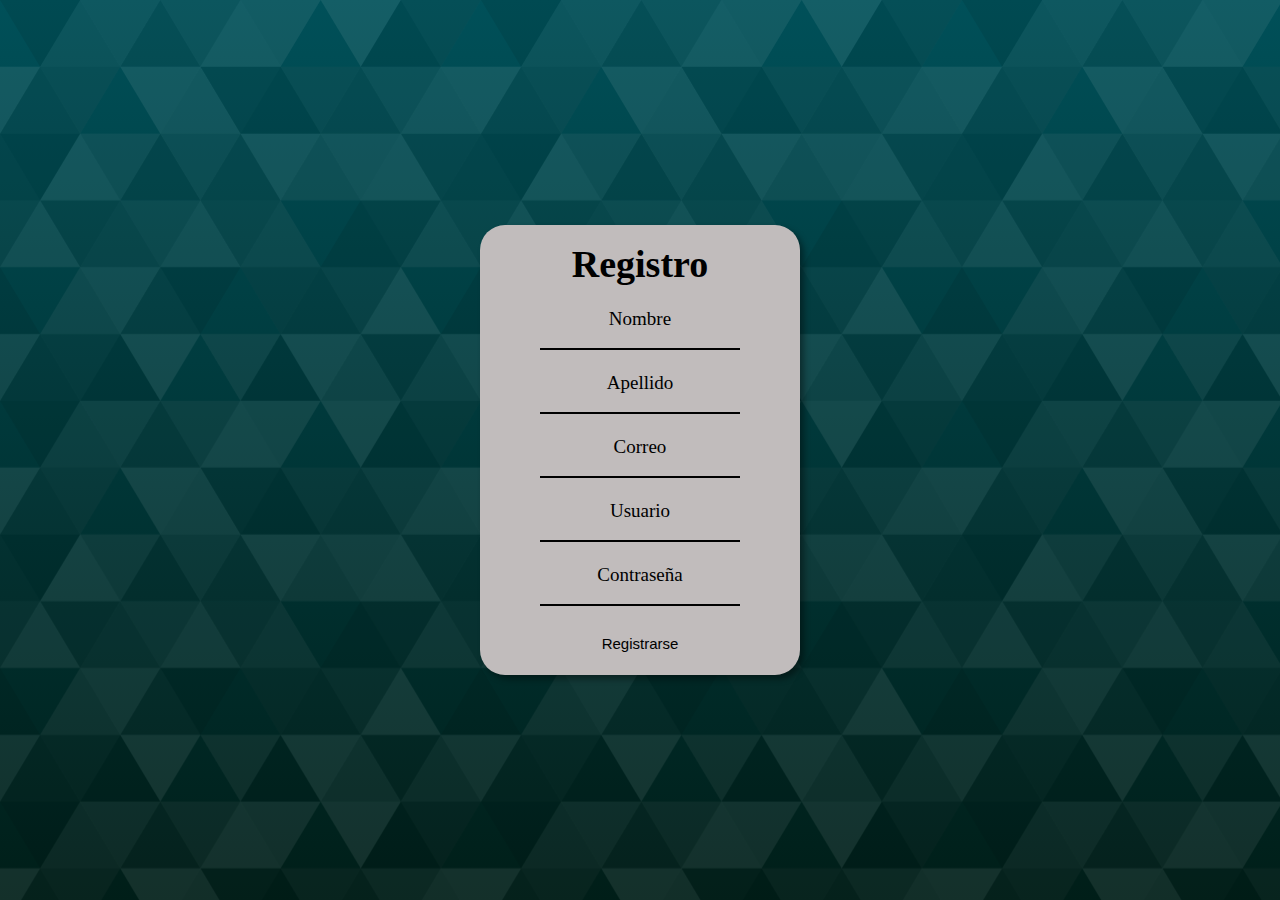
<file: index.html>
<!DOCTYPE html>
<html lang="es">
<head>
    <meta charset="UTF-8">
    <meta http-equiv="X-UA-Compatible" content="IE=edge">
    <meta name="viewport" content="width=device-width, initial-scale=1.0">
    <link rel="stylesheet" href="./styleregistro.css">
    <title>Registrarse</title>
    <link rel="icon" href="./icon.png">
</head>
<body>
    <section class="registro form">
        <form action="" class="registarse-formulario caja">
            <h1>Registro</h1>
            <br>
            <label for="">Nombre</label>
            <input required type="text" class="input-registro">
            <br>
            <label for="">Apellido</label>
            <input required type="text" class="input-registro">
            <br>
            <label for="">Correo</label>
            <input required type="email" class="input-registro">
            <br>
            <label for="">Usuario</label>
            <input required type="text" id="userRegistro" class="input-registro">
            <br>
            <label for="">Contraseña</label>
            <input required type="password" name="Contraseña" id="passwordRegistro" class="input-registro">
            <br>
            <button type="button" id="boton-registro">Registrarse</button>
        </form>
    </section>

    <section class="login form">
        <form action="" class="login-formulario caja">
            <h1>Iniciar Seccion</h1>
            <br>
            <label for="">Usuario</label>
            <input required type="text" class="input" id="userLogin">
            <br>
            <label for="">Contraseña</label>
            <input required type="password" name="Contraseña" class="input" id="passwordLogin">
            <br>
            <button type="button" id="boton-login">Ingresar</button>
        </form>
    </section>

    <script src="./registro.js"></script>
</body>
</html>
</file>
<file: styleregistro.css>
*{
    margin: 0%;
    padding: 0%;
    box-sizing: border-box;
}
.registro{
    width: 100%;
    height: 100vh;
    display: flex;
    justify-content: center;
    align-items: center;
    position: absolute;
    background-color: #005059;
    background-image: url("data:image/svg+xml,%3Csvg xmlns='http://www.w3.org/2000/svg' width='100%25'%3E%3Cdefs%3E%3ClinearGradient id='a' gradientUnits='userSpaceOnUse' x1='0' x2='0' y1='0' y2='100%25' gradientTransform='rotate(0,640,284)'%3E%3Cstop offset='0' stop-color='%23005059'/%3E%3Cstop offset='1' stop-color='%23001E18'/%3E%3C/linearGradient%3E%3Cpattern patternUnits='userSpaceOnUse' id='b' width='481' height='400.8' x='0' y='0' viewBox='0 0 1080 900'%3E%3Cg fill-opacity='0.08'%3E%3Cpolygon fill='%23444' points='90 150 0 300 180 300'/%3E%3Cpolygon points='90 150 180 0 0 0'/%3E%3Cpolygon fill='%23AAA' points='270 150 360 0 180 0'/%3E%3Cpolygon fill='%23DDD' points='450 150 360 300 540 300'/%3E%3Cpolygon fill='%23999' points='450 150 540 0 360 0'/%3E%3Cpolygon points='630 150 540 300 720 300'/%3E%3Cpolygon fill='%23DDD' points='630 150 720 0 540 0'/%3E%3Cpolygon fill='%23444' points='810 150 720 300 900 300'/%3E%3Cpolygon fill='%23FFF' points='810 150 900 0 720 0'/%3E%3Cpolygon fill='%23DDD' points='990 150 900 300 1080 300'/%3E%3Cpolygon fill='%23444' points='990 150 1080 0 900 0'/%3E%3Cpolygon fill='%23DDD' points='90 450 0 600 180 600'/%3E%3Cpolygon points='90 450 180 300 0 300'/%3E%3Cpolygon fill='%23666' points='270 450 180 600 360 600'/%3E%3Cpolygon fill='%23AAA' points='270 450 360 300 180 300'/%3E%3Cpolygon fill='%23DDD' points='450 450 360 600 540 600'/%3E%3Cpolygon fill='%23999' points='450 450 540 300 360 300'/%3E%3Cpolygon fill='%23999' points='630 450 540 600 720 600'/%3E%3Cpolygon fill='%23FFF' points='630 450 720 300 540 300'/%3E%3Cpolygon points='810 450 720 600 900 600'/%3E%3Cpolygon fill='%23DDD' points='810 450 900 300 720 300'/%3E%3Cpolygon fill='%23AAA' points='990 450 900 600 1080 600'/%3E%3Cpolygon fill='%23444' points='990 450 1080 300 900 300'/%3E%3Cpolygon fill='%23222' points='90 750 0 900 180 900'/%3E%3Cpolygon points='270 750 180 900 360 900'/%3E%3Cpolygon fill='%23DDD' points='270 750 360 600 180 600'/%3E%3Cpolygon points='450 750 540 600 360 600'/%3E%3Cpolygon points='630 750 540 900 720 900'/%3E%3Cpolygon fill='%23444' points='630 750 720 600 540 600'/%3E%3Cpolygon fill='%23AAA' points='810 750 720 900 900 900'/%3E%3Cpolygon fill='%23666' points='810 750 900 600 720 600'/%3E%3Cpolygon fill='%23999' points='990 750 900 900 1080 900'/%3E%3Cpolygon fill='%23999' points='180 0 90 150 270 150'/%3E%3Cpolygon fill='%23444' points='360 0 270 150 450 150'/%3E%3Cpolygon fill='%23FFF' points='540 0 450 150 630 150'/%3E%3Cpolygon points='900 0 810 150 990 150'/%3E%3Cpolygon fill='%23222' points='0 300 -90 450 90 450'/%3E%3Cpolygon fill='%23FFF' points='0 300 90 150 -90 150'/%3E%3Cpolygon fill='%23FFF' points='180 300 90 450 270 450'/%3E%3Cpolygon fill='%23666' points='180 300 270 150 90 150'/%3E%3Cpolygon fill='%23222' points='360 300 270 450 450 450'/%3E%3Cpolygon fill='%23FFF' points='360 300 450 150 270 150'/%3E%3Cpolygon fill='%23444' points='540 300 450 450 630 450'/%3E%3Cpolygon fill='%23222' points='540 300 630 150 450 150'/%3E%3Cpolygon fill='%23AAA' points='720 300 630 450 810 450'/%3E%3Cpolygon fill='%23666' points='720 300 810 150 630 150'/%3E%3Cpolygon fill='%23FFF' points='900 300 810 450 990 450'/%3E%3Cpolygon fill='%23999' points='900 300 990 150 810 150'/%3E%3Cpolygon points='0 600 -90 750 90 750'/%3E%3Cpolygon fill='%23666' points='0 600 90 450 -90 450'/%3E%3Cpolygon fill='%23AAA' points='180 600 90 750 270 750'/%3E%3Cpolygon fill='%23444' points='180 600 270 450 90 450'/%3E%3Cpolygon fill='%23444' points='360 600 270 750 450 750'/%3E%3Cpolygon fill='%23999' points='360 600 450 450 270 450'/%3E%3Cpolygon fill='%23666' points='540 600 630 450 450 450'/%3E%3Cpolygon fill='%23222' points='720 600 630 750 810 750'/%3E%3Cpolygon fill='%23FFF' points='900 600 810 750 990 750'/%3E%3Cpolygon fill='%23222' points='900 600 990 450 810 450'/%3E%3Cpolygon fill='%23DDD' points='0 900 90 750 -90 750'/%3E%3Cpolygon fill='%23444' points='180 900 270 750 90 750'/%3E%3Cpolygon fill='%23FFF' points='360 900 450 750 270 750'/%3E%3Cpolygon fill='%23AAA' points='540 900 630 750 450 750'/%3E%3Cpolygon fill='%23FFF' points='720 900 810 750 630 750'/%3E%3Cpolygon fill='%23222' points='900 900 990 750 810 750'/%3E%3Cpolygon fill='%23222' points='1080 300 990 450 1170 450'/%3E%3Cpolygon fill='%23FFF' points='1080 300 1170 150 990 150'/%3E%3Cpolygon points='1080 600 990 750 1170 750'/%3E%3Cpolygon fill='%23666' points='1080 600 1170 450 990 450'/%3E%3Cpolygon fill='%23DDD' points='1080 900 1170 750 990 750'/%3E%3C/g%3E%3C/pattern%3E%3C/defs%3E%3Crect x='0' y='0' fill='url(%23a)' width='100%25' height='100%25'/%3E%3Crect x='0' y='0' fill='url(%23b)' width='100%25' height='100%25'/%3E%3C/svg%3E");
    background-attachment: fixed;
    background-size: cover;
}
.registarse-formulario{
    display: flex;
    justify-content: center;
    align-items: center;
    flex-direction: column;
    border-radius: 25px;
    width: 25%;
    height: 450px;
    font-size: 19px;
    text-transform:capitalize;
    background-color: rgb(193, 188, 188);
    box-shadow: 4px 4px 6px rgba(0, 0, 0, 0.4);
}  
.input-registro{
    height: 20px;
    width: 200px;
    background-color: rgb(193, 188, 188);;
    border: none;
    border-bottom: 2px solid black;
    outline: none;
    box-shadow: 0px px;
    color: black;
    padding: 5px;
    font-size: 16px;
    transition: border-color 0.3s ease-in-out; 
}
@media (max-width: 700px) {
    .fregistro{
        width: 100%;
        height: 100vh;
    }
  
    .registarse-formulario{
        width: 70%;
        height: 440px;
    }

    .input-registro{
        height: 20px;
        width: 150px;
    }
}
#boton-registro{
    background-color: transparent;
    border: none;
    height: 30px;
    width: 100px; 
    font-size: 15px;
}
#boton-registro:hover {
    background-color: #666666; 
    color: #ffffff;
    border-radius: 50px 0;
}
.login{
    width: 100%;
    height: 100vh;
    display: flex;
    justify-content: center;
    align-items: center ;
    background-color: #403541;
    background-image: url("data:image/svg+xml,%3Csvg xmlns='http://www.w3.org/2000/svg' width='100%25' height='100%25' viewBox='0 0 100 60'%3E%3Cg %3E%3Crect fill='%23403541' width='11' height='11'/%3E%3Crect fill='%23433743' x='10' width='11' height='11'/%3E%3Crect fill='%23473a46' y='10' width='11' height='11'/%3E%3Crect fill='%234b3c48' x='20' width='11' height='11'/%3E%3Crect fill='%234e3e4b' x='10' y='10' width='11' height='11'/%3E%3Crect fill='%2352414d' y='20' width='11' height='11'/%3E%3Crect fill='%2356434f' x='30' width='11' height='11'/%3E%3Crect fill='%23594651' x='20' y='10' width='11' height='11'/%3E%3Crect fill='%235d4854' x='10' y='20' width='11' height='11'/%3E%3Crect fill='%23614a56' y='30' width='11' height='11'/%3E%3Crect fill='%23644d58' x='40' width='11' height='11'/%3E%3Crect fill='%23684f5a' x='30' y='10' width='11' height='11'/%3E%3Crect fill='%236c525c' x='20' y='20' width='11' height='11'/%3E%3Crect fill='%2370545e' x='10' y='30' width='11' height='11'/%3E%3Crect fill='%23745760' y='40' width='11' height='11'/%3E%3Crect fill='%23775a62' x='50' width='11' height='11'/%3E%3Crect fill='%237b5c64' x='40' y='10' width='11' height='11'/%3E%3Crect fill='%237f5f66' x='30' y='20' width='11' height='11'/%3E%3Crect fill='%23836268' x='20' y='30' width='11' height='11'/%3E%3Crect fill='%23866469' x='10' y='40' width='11' height='11'/%3E%3Crect fill='%238a676b' y='50' width='11' height='11'/%3E%3Crect fill='%238e6a6d' x='60' width='11' height='11'/%3E%3Crect fill='%23916d6f' x='50' y='10' width='11' height='11'/%3E%3Crect fill='%23956f70' x='40' y='20' width='11' height='11'/%3E%3Crect fill='%23997272' x='30' y='30' width='11' height='11'/%3E%3Crect fill='%239c7574' x='20' y='40' width='11' height='11'/%3E%3Crect fill='%23a07875' x='10' y='50' width='11' height='11'/%3E%3Crect fill='%23a37b77' x='70' width='11' height='11'/%3E%3Crect fill='%23a67e79' x='60' y='10' width='11' height='11'/%3E%3Crect fill='%23aa817a' x='50' y='20' width='11' height='11'/%3E%3Crect fill='%23ad847c' x='40' y='30' width='11' height='11'/%3E%3Crect fill='%23b0887d' x='30' y='40' width='11' height='11'/%3E%3Crect fill='%23b48b7f' x='20' y='50' width='11' height='11'/%3E%3Crect fill='%23b78e81' x='80' width='11' height='11'/%3E%3Crect fill='%23ba9182' x='70' y='10' width='11' height='11'/%3E%3Crect fill='%23bd9584' x='60' y='20' width='11' height='11'/%3E%3Crect fill='%23c09886' x='50' y='30' width='11' height='11'/%3E%3Crect fill='%23c39b87' x='40' y='40' width='11' height='11'/%3E%3Crect fill='%23c59f89' x='30' y='50' width='11' height='11'/%3E%3Crect fill='%23c8a28b' x='90' width='11' height='11'/%3E%3Crect fill='%23cba68d' x='80' y='10' width='11' height='11'/%3E%3Crect fill='%23cda98e' x='70' y='20' width='11' height='11'/%3E%3Crect fill='%23d0ad90' x='60' y='30' width='11' height='11'/%3E%3Crect fill='%23d2b092' x='50' y='40' width='11' height='11'/%3E%3Crect fill='%23d5b494' x='40' y='50' width='11' height='11'/%3E%3Crect fill='%23d7b896' x='90' y='10' width='11' height='11'/%3E%3Crect fill='%23d9bb98' x='80' y='20' width='11' height='11'/%3E%3Crect fill='%23dbbf9a' x='70' y='30' width='11' height='11'/%3E%3Crect fill='%23ddc39d' x='60' y='40' width='11' height='11'/%3E%3Crect fill='%23dfc79f' x='50' y='50' width='11' height='11'/%3E%3Crect fill='%23e1cba1' x='90' y='20' width='11' height='11'/%3E%3Crect fill='%23e3cea4' x='80' y='30' width='11' height='11'/%3E%3Crect fill='%23e4d2a6' x='70' y='40' width='11' height='11'/%3E%3Crect fill='%23e6d6a9' x='60' y='50' width='11' height='11'/%3E%3Crect fill='%23e8daac' x='90' y='30' width='11' height='11'/%3E%3Crect fill='%23e9deaf' x='80' y='40' width='11' height='11'/%3E%3Crect fill='%23eae2b2' x='70' y='50' width='11' height='11'/%3E%3Crect fill='%23ece6b5' x='90' y='40' width='11' height='11'/%3E%3Crect fill='%23edeab8' x='80' y='50' width='11' height='11'/%3E%3Crect fill='%23EEB' x='90' y='50' width='11' height='11'/%3E%3C/g%3E%3C/svg%3E");
    background-attachment: fixed;
    background-size: cover;
}
.login-formulario{
    display: flex;
    justify-content: center;
    align-items: center;
    flex-direction: column;
    border-radius: 50px 0  ;
    width: 30%;
    height: 350px;
    background-color: rgb(182, 206, 47) ;
    box-shadow: 4px 4px 6px rgba(0, 0, 0, 0.4);
    font-size: 20px;
}
.input{
    height: 20px;
    width: 200px;
    border: none;
    background-color:  rgb(182, 206, 47) ;
    border-bottom: 2px solid black;
    outline: none;
    box-shadow: 0px px;
    color: black;
    padding: 5px;
    font-size: 16px;
    transition: border-color 0.3s ease-in-out; 
}
.input:hover {
    border-color: green;
}
@media (max-width: 700px) {
    .login {
        width: 100%;
        height: 100vh;
    }
  
    .login-formulario {
        width: 55%;
        height: 380px;
    }

    .input{
        height: 20px;
        width: 150px;
    }
}
#boton-login{
    background-color: transparent;
    border: none;
    height: 30px;
    width: 100px; 
    font-size: 15px;
}
#boton-login:hover {
    background-color: #666666; 
    color: #ffffff;
    border-radius: 50px 0;
}
</file>
